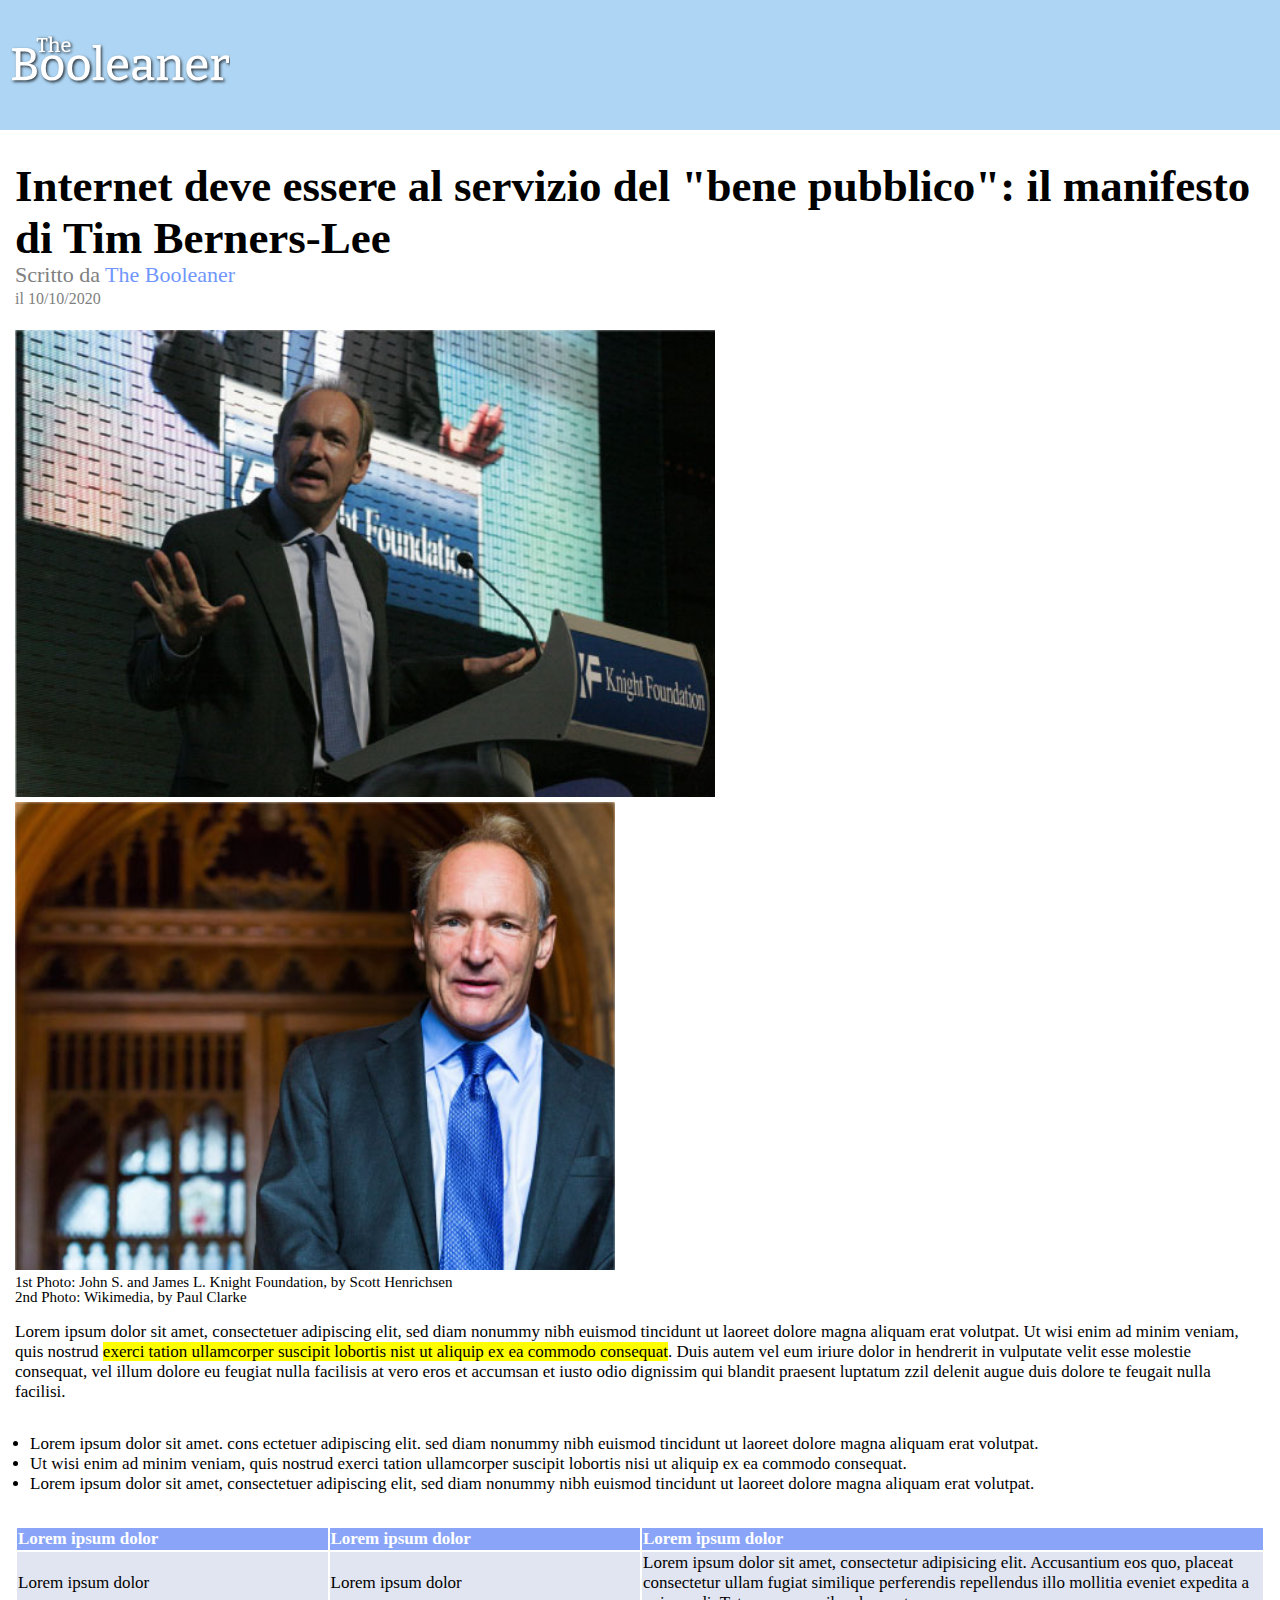
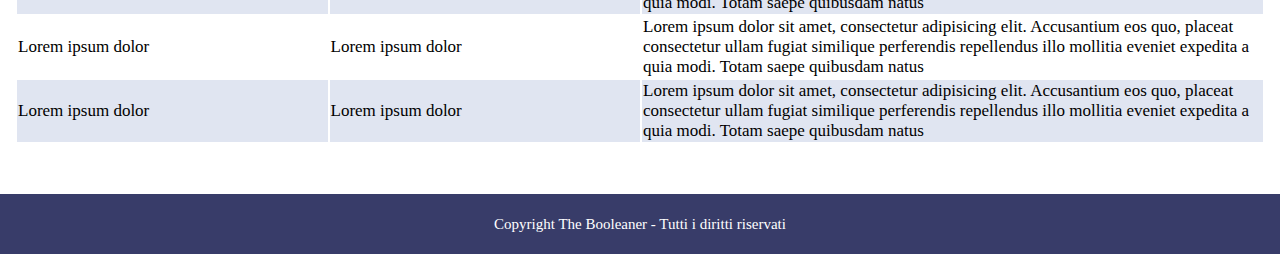
<file: index.html>
<!DOCTYPE html>
<html lang="it">
<head>
    <meta charset="UTF-8">
    <meta name="viewport" content="width=device-width, initial-scale=1.0">
    <title>The Booleaner</title>
    <!-- Collegamento file CSS -->
    <link rel="stylesheet" href="css/style.css">
<body>
    <!-- Intestazione della pagina -->
    <header>
        <img src="img/logo.svg" alt="Logo The Booleaner" width="220" id="logo">
    </header>
    <!-- Corpo della pagina -->
    <main>
    <!-- Titolo e foto -->
        <h1>Internet deve essere al servizio del "bene pubblico": il manifesto di Tim Berners-Lee</h1>
        <p id="author">Scritto da <span id="booleaner">The Booleaner</span><br>
            <span id="date"> il 10/10/2020</span>
        </p>
        <img src="img/tim-1.jpg" alt="Tim Berners-Lee 1" width="700">
        <img src="img/tim-2.jpg" alt="Tim Berners-Lee 2" width="600">
        <p id="img-description">1st Photo: John S. and James L. Knight Foundation, by Scott Henrichsen <br>
            2nd Photo: Wikimedia, by Paul Clarke
        </p>
    <!-- Testi principali della pagina -->
        <p>Lorem ipsum dolor sit amet, consectetuer adipiscing elit, sed diam nonummy nibh euismod tincidunt ut laoreet dolore magna aliquam erat volutpat. Ut wisi enim ad minim veniam, quis nostrud <span class="yellow-text">exerci tation ullamcorper suscipit lobortis nist ut aliquip ex ea commodo consequat</span>. Duis autem vel eum iriure dolor in hendrerit in vulputate velit esse molestie consequat, vel illum dolore eu feugiat nulla facilisis at vero eros et accumsan et iusto odio dignissim qui blandit praesent luptatum zzil delenit augue duis dolore te feugait nulla facilisi.</p>
        <ul>
            <li>Lorem ipsum dolor sit amet. cons ectetuer adipiscing elit. sed diam nonummy nibh euismod tincidunt ut laoreet dolore magna aliquam erat volutpat. </li>
            <li>Ut wisi enim ad minim veniam, quis nostrud exerci tation ullamcorper suscipit lobortis nisi ut aliquip ex ea commodo consequat.</li>
            <li>Lorem ipsum dolor sit amet, consectetuer adipiscing elit, sed diam nonummy nibh euismod tincidunt ut laoreet dolore magna aliquam erat volutpat.</li>
        </ul>
        <!-- Tabella  -->
        <table>
            <thead>
                <tr>
                    <th>Lorem ipsum dolor</th>
                    <th>Lorem ipsum dolor</th>
                    <th id="last-column">Lorem ipsum dolor</th>
                </tr>
            </thead>
            <tbody>
                <tr class="dark-row">
                    <td>Lorem ipsum dolor</td>
                    <td>Lorem ipsum dolor</td>
                    <td>Lorem ipsum dolor sit amet, consectetur adipisicing elit. Accusantium eos quo, placeat consectetur ullam fugiat similique perferendis repellendus illo mollitia eveniet expedita a quia modi. Totam saepe quibusdam natus</td>                    
                </tr>
                <tr>
                    <td>Lorem ipsum dolor</td>
                    <td>Lorem ipsum dolor</td>
                    <td>Lorem ipsum dolor sit amet, consectetur adipisicing elit. Accusantium eos quo, placeat consectetur ullam fugiat similique perferendis repellendus illo mollitia eveniet expedita a quia modi. Totam saepe quibusdam natus</td>                    
                </tr>
                <tr class="dark-row">
                    <td>Lorem ipsum dolor</td>
                    <td>Lorem ipsum dolor</td>
                    <td>Lorem ipsum dolor sit amet, consectetur adipisicing elit. Accusantium eos quo, placeat consectetur ullam fugiat similique perferendis repellendus illo mollitia eveniet expedita a quia modi. Totam saepe quibusdam natus</td>                    
                </tr>
            </tbody>
        </table>
    </main>
    <!-- Piede dell pagina -->
    <footer>
        <p id="copyright">Copyright The Booleaner - Tutti i diritti riservati</p>
    </footer>
</body>
</html>
</file>
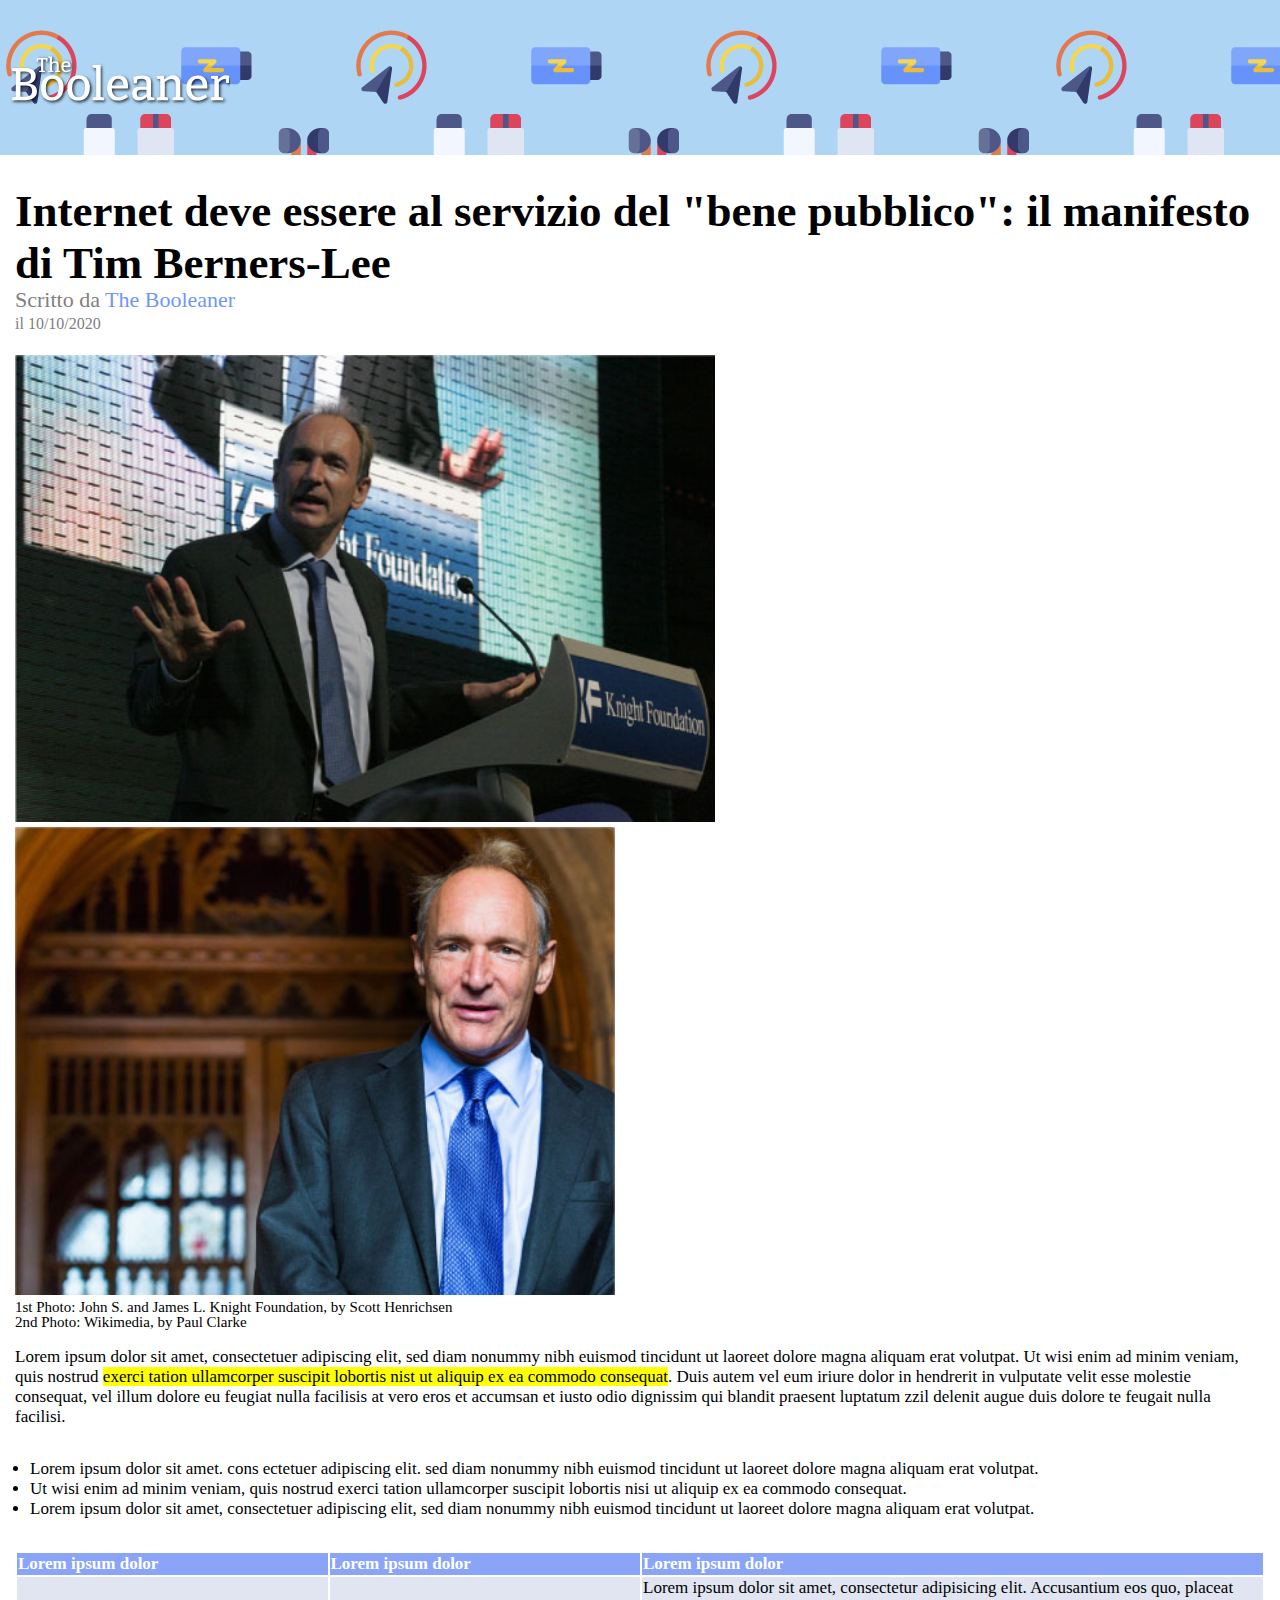
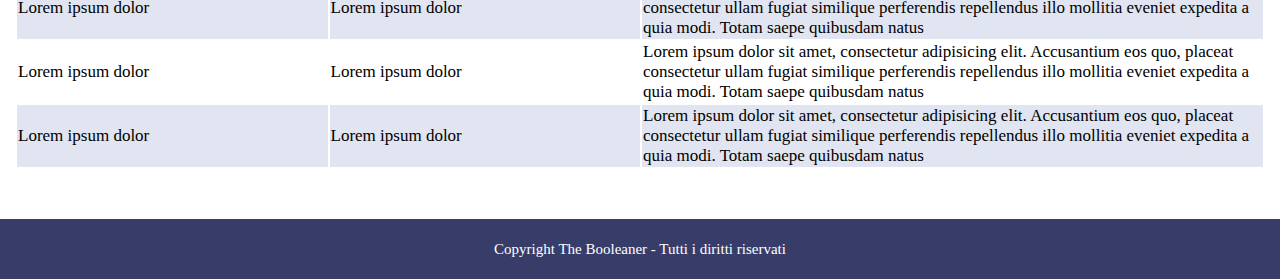
<file: bonus1/index.html>
<!DOCTYPE html>
<html lang="it">
<head>
    <meta charset="UTF-8">
    <meta name="viewport" content="width=device-width, initial-scale=1.0">
    <title>The Booleaner</title>
    <!-- Collegamento file CSS -->
    <link rel="stylesheet" href="style.css">
<body>
    <!-- Intestazione della pagina -->
    <header>
        <img src="../img/logo.svg" alt="Logo The Booleaner" width="220" id="logo">
    </header>
    <!-- Corpo della pagina -->
    <main>
    <!-- Titolo e foto -->
        <h1>Internet deve essere al servizio del "bene pubblico": il manifesto di Tim Berners-Lee</h1>
        <p id="author">Scritto da <span id="booleaner">The Booleaner</span><br>
            <span id="date"> il 10/10/2020</span>
        </p>
        <img src="../img/tim-1.jpg" alt="Tim Berners-Lee 1" width="700">
        <img src="../img/tim-2.jpg" alt="Tim Berners-Lee 2" width="600">
        <p id="img-description">1st Photo: John S. and James L. Knight Foundation, by Scott Henrichsen <br>
            2nd Photo: Wikimedia, by Paul Clarke
        </p>
    <!-- Testi principali della pagina -->
        <p>Lorem ipsum dolor sit amet, consectetuer adipiscing elit, sed diam nonummy nibh euismod tincidunt ut laoreet dolore magna aliquam erat volutpat. Ut wisi enim ad minim veniam, quis nostrud <span class="yellow-text">exerci tation ullamcorper suscipit lobortis nist ut aliquip ex ea commodo consequat</span>. Duis autem vel eum iriure dolor in hendrerit in vulputate velit esse molestie consequat, vel illum dolore eu feugiat nulla facilisis at vero eros et accumsan et iusto odio dignissim qui blandit praesent luptatum zzil delenit augue duis dolore te feugait nulla facilisi.</p>
        <ul>
            <li>Lorem ipsum dolor sit amet. cons ectetuer adipiscing elit. sed diam nonummy nibh euismod tincidunt ut laoreet dolore magna aliquam erat volutpat. </li>
            <li>Ut wisi enim ad minim veniam, quis nostrud exerci tation ullamcorper suscipit lobortis nisi ut aliquip ex ea commodo consequat.</li>
            <li>Lorem ipsum dolor sit amet, consectetuer adipiscing elit, sed diam nonummy nibh euismod tincidunt ut laoreet dolore magna aliquam erat volutpat.</li>
        </ul>
        <!-- Tabella  -->
        <table>
            <thead>
                <tr>
                    <th>Lorem ipsum dolor</th>
                    <th>Lorem ipsum dolor</th>
                    <th id="last-column">Lorem ipsum dolor</th>
                </tr>
            </thead>
            <tbody>
                <tr class="dark-row">
                    <td>Lorem ipsum dolor</td>
                    <td>Lorem ipsum dolor</td>
                    <td>Lorem ipsum dolor sit amet, consectetur adipisicing elit. Accusantium eos quo, placeat consectetur ullam fugiat similique perferendis repellendus illo mollitia eveniet expedita a quia modi. Totam saepe quibusdam natus</td>                    
                </tr>
                <tr>
                    <td>Lorem ipsum dolor</td>
                    <td>Lorem ipsum dolor</td>
                    <td>Lorem ipsum dolor sit amet, consectetur adipisicing elit. Accusantium eos quo, placeat consectetur ullam fugiat similique perferendis repellendus illo mollitia eveniet expedita a quia modi. Totam saepe quibusdam natus</td>                    
                </tr>
                <tr class="dark-row">
                    <td>Lorem ipsum dolor</td>
                    <td>Lorem ipsum dolor</td>
                    <td>Lorem ipsum dolor sit amet, consectetur adipisicing elit. Accusantium eos quo, placeat consectetur ullam fugiat similique perferendis repellendus illo mollitia eveniet expedita a quia modi. Totam saepe quibusdam natus</td>                    
                </tr>
            </tbody>
        </table>
    </main>
    <!-- Piede dell pagina -->
    <footer>
        <p id="copyright">Copyright The Booleaner - Tutti i diritti riservati</p>
    </footer>
</body>
</html>
</file>
<file: css/style.css>
/* Intestazione della pagina */

body{
    margin: 0;
    font-size: 17px;
}

header{
    background-color: rgb(174, 213, 243);
    height: 130px;
}

#logo{
    margin-top: 35px;
    margin-left: 10px;
}

/* Corpo della pagina */

main{
    margin: 15px;
}

h1{
    font-size: 45px;
    font-weight: 600;
    margin-bottom: 0;
}

#author{
    margin-top: 0;
    color: gray; 
    line-height: 1;
    font-size: 22px;
}

#date{
    font-weight: 100;
    font-size: 16px;
}

#booleaner{
    color: rgb(112, 150, 252);
}

#img-description{
    line-height: 1;
    margin-top: 0;
    font-size: 15px;
}

.yellow-text{
    background-color: yellow;
}

ul{
    padding: 15px;
}
 /* Tabella */

thead tr{
    background-color: rgb(138, 165, 248);
    color: white;   
}

thead tr th{
    width: 25%;
    text-align: left;
}

#last-column{
    width: 75%;
}

td{
    text-align: left;
}

.dark-row{
    background-color: rgb(224, 229, 241);
}


/* Piede della pagina */

#copyright{
    text-align: center;
    background-color: rgb(56, 60, 105);
    margin-bottom: 0;
    margin-top: 50px;
    color: white;
    line-height: 4;
    font-size: 15px;
}
</file>
<file: bonus1/style.css>
/* Intestazione della pagina */

body{
    margin: 0;
    font-size: 17px;
}

header{
    background-color: rgb(174, 213, 243);
    background-image: url(../img/pattern.png); 
    height: 155px;
}

#logo{
    margin-top: 55px;
    margin-left: 10px;
}

/* Corpo della pagina */

main{
    margin: 15px;
}

h1{
    font-size: 45px;
    font-weight: 600;
    margin-bottom: 0;
}

#author{
    margin-top: 0;
    color: gray; 
    line-height: 1;
    font-size: 22px;
}

#date{
    font-weight: 100;
    font-size: 16px;
}

#booleaner{
    color: rgb(112, 150, 252);
}

#img-description{
    line-height: 1;
    margin-top: 0;
    font-size: 15px;
}

.yellow-text{
    background-color: yellow;
}

ul{
    padding: 15px;
}
 /* Tabella */

thead tr{
    background-color: rgb(138, 165, 248);
    color: white;   
}

thead tr th{
    width: 25%;
    text-align: left;
}

#last-column{
    width: 75%;
}

td{
    text-align: left;
}

.dark-row{
    background-color: rgb(224, 229, 241);
}


/* Piede della pagina */

#copyright{
    text-align: center;
    background-color: rgb(56, 60, 105);
    margin-bottom: 0;
    margin-top: 50px;
    color: white;
    line-height: 4;
    font-size: 15px;
}
</file>
